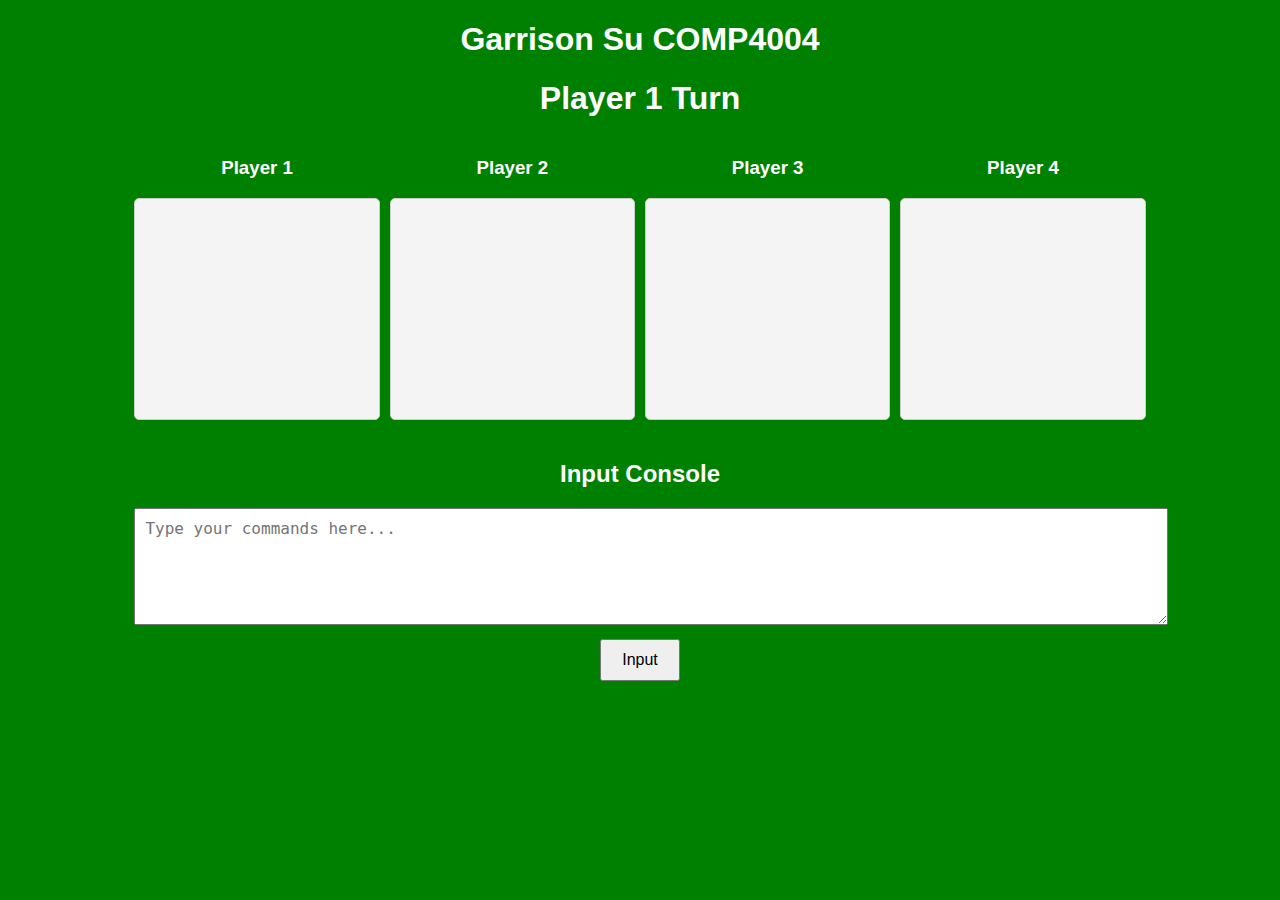
<file: target/classes/index.html>
<!-- Document owned and created by Omar Syed -->
<!DOCTYPE html>
<html lang="en">
<head>
    <meta charset="UTF-8">
    <meta name="viewport" content="width=device-width, initial-scale=1.0">
    <title>COMP4004 A3</title>
    <link rel="stylesheet" href="css/styles.css">
</head>
<body>
<h1>Garrison Su COMP4004</h1>
<h1>Player 1 Turn</h1>

<div style="display: flex; flex-direction: column; align-items: center; margin-top: 20px;">
    <div class="output-console-container" style="display: flex; justify-content: space-between; width: 80%; gap: 10px; text-align: center;">
        <!-- Display Console 1 -->
        <div style="flex: 1;">
            <h3>Player 1</h3>
            <div id="output-console-1" style="height: 200px; font-size: 1rem; padding: 10px; border: 1px solid #ccc; border-radius: 5px; background-color: #f4f4f4; overflow-y: auto; text-align: left;">
                <!-- Messages for Console 1 -->
            </div>
        </div>

        <!-- Display Console 2 -->
        <div style="flex: 1;">
            <h3>Player 2</h3>
            <div id="output-console-2" style="height: 200px; font-size: 1rem; padding: 10px; border: 1px solid #ccc; border-radius: 5px; background-color: #f4f4f4; overflow-y: auto; text-align: left;">
                <!-- Messages for Console 2 -->
            </div>
        </div>

        <!-- Display Console 3 -->
        <div style="flex: 1;">
            <h3>Player 3</h3>
            <div id="output-console-3" style="height: 200px; font-size: 1rem; padding: 10px; border: 1px solid #ccc; border-radius: 5px; background-color: #f4f4f4; overflow-y: auto; text-align: left;">
                <!-- Messages for Console 3 -->
            </div>
        </div>

        <!-- Display Console 4 -->
        <div style="flex: 1;">
            <h3>Player 4</h3>
            <div id="output-console-4" style="height: 200px; font-size: 1rem; padding: 10px; border: 1px solid #ccc; border-radius: 5px; background-color: #f4f4f4; overflow-y: auto; text-align: left;">
                <!-- Messages for Console 4 -->
            </div>
        </div>
    </div>

    <!-- Input Console Section -->
    <div class="console-container" style="margin-top: 20px; width: 80%; text-align: center;">
        <h2>Input Console</h2>
        <textarea id="console" rows="5" style="width: 100%; font-size: 1rem; padding: 10px;" placeholder="Type your commands here..."></textarea>
        <br>
        <button id="submit-console" style="margin-top: 10px; padding: 10px 20px; font-size: 1rem;">Input</button>
    </div>
</div>

<script>

</script>
</body>
</html>
</file>
<file: target/classes/css/styles.css>
/* Document owned and created by Omar Syed */
body {
    font-family: Arial, sans-serif;
    text-align: center;
    background-color: #008000;
    color: white;
}
.game-container {
    display: inline-block;
    margin-top: 20px;
}
.cards {
    display: flex;
    justify-content: center;
    gap: 10px;
    margin: 10px 0;
}
.card {
    background-color: white;
    color: black;
    padding: 20px;
    border-radius: 8px;
    width: 60px;
    text-align: center;
    box-shadow: 0 4px 8px rgba(0, 0, 0, 0.3);
}
.hidden-card {
    background-color: grey;
    color: grey;
}
.controls {
    margin: 20px;
}
</file>
